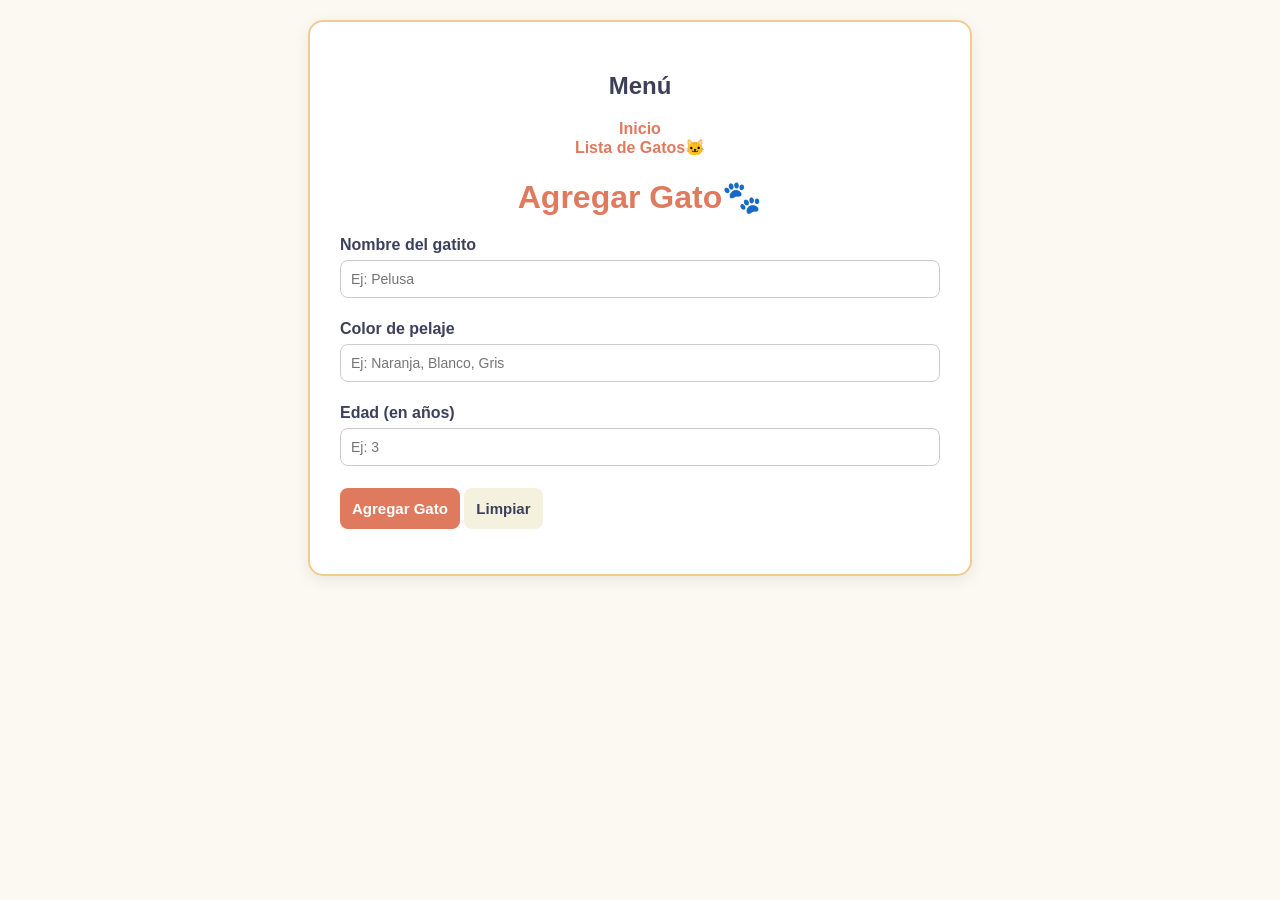
<file: form1/formulario-producto.html>
<!DOCTYPE html>
<html lang="es">

<head>
    <meta charset="UTF-8">
    <meta name="viewport" content="width=device-width, initial-scale=1.0">

    <title>Registro de Gatos🐾</title>
    <link rel="stylesheet" href="style.css">

</head>

<body>

    <div class="container">
        <div class="nav-links">
            <header>
                <h2>Menú</h2>
                <nav>
                    <a href="index.html">Inicio</a><br>
                    <a href="lista-producto.html">Lista de Gatos🐱</a>
                </nav>
            </header>
        </div>

        <h1>Agregar Gato🐾</h1>

        <form id="formGato">

            <!-- Nombre -->
            <div class="campo">
                <label for="nombre">Nombre del gatito</label>
                <input
                    type="text"
                    id="nombre"
                    name="nombre"
                    placeholder="Ej: Pelusa">
                <span id="errorNombre" class="error"></span>
            </div>

            <!-- Color -->
            <div class="campo">

                <label for="color">Color de pelaje</label>

                <input
                    type="text"
                    id="color"
                    name="color"
                    placeholder="Ej: Naranja, Blanco, Gris">

                <span id="errorColor" class="error"></span>

            </div>

            <!-- Edad -->
            <div class="campo">

                <label for="edad">Edad (en años)</label>

                <input
                    type="number"
                    id="edad"
                    name="edad"
                    placeholder="Ej: 3">

                <span id="errorEdad" class="error"></span>

            </div>

            <button type="submit">
                Agregar Gato
            </button>
            <button
                type="reset"
                class="btn-limpiar">
                Limpiar
            </button>

        </form>

        <div id="mensaje" class="exito"></div>

    </div>

    <script>

        const formulario =
            document.getElementById("formGato");

        formulario.addEventListener("submit", function(event) {

            // Evita que el formulario se envíe
            event.preventDefault();

            // Obtener valores
            const color =
                document.getElementById("color").value.trim();

            const nombre =
                document.getElementById("nombre").value.trim();

            const edad =
                document.getElementById("edad").value.trim();

            // Limpiar mensajes
            document.getElementById("errorColor").textContent = "";
            document.getElementById("errorNombre").textContent = "";
            document.getElementById("errorEdad").textContent = "";
            document.getElementById("mensaje").textContent = "";

            let valido = true;

            // Validar color
            if (color === "") {

                document.getElementById("errorColor")
                    .textContent = "Debe ingresar el color.";

                valido = false;
            }

            // Validar nombre
            if (nombre === "") {

                document.getElementById("errorNombre")
                    .textContent = "Debe ingresar el nombre.";

                valido = false;
            }

            // Validar edad
            if (edad === "") {

                document.getElementById("errorEdad")
                    .textContent = "Debe ingresar la edad.";

                valido = false;
            }

            // Resultado
            if (valido) {

                const gatos = JSON.parse(localStorage.getItem("gatos")) || [];

                const gato = {
                    color: color,
                    nombre: nombre,
                    edad: edad
                };

                gatos.push(gato);

                localStorage.setItem("gatos", JSON.stringify(gatos));

                document.getElementById("mensaje")
                    .textContent =
                    "Gato agregado correctamente.";

                formulario.reset();
            }

        });

    </script>

</body>

</html>
</file>
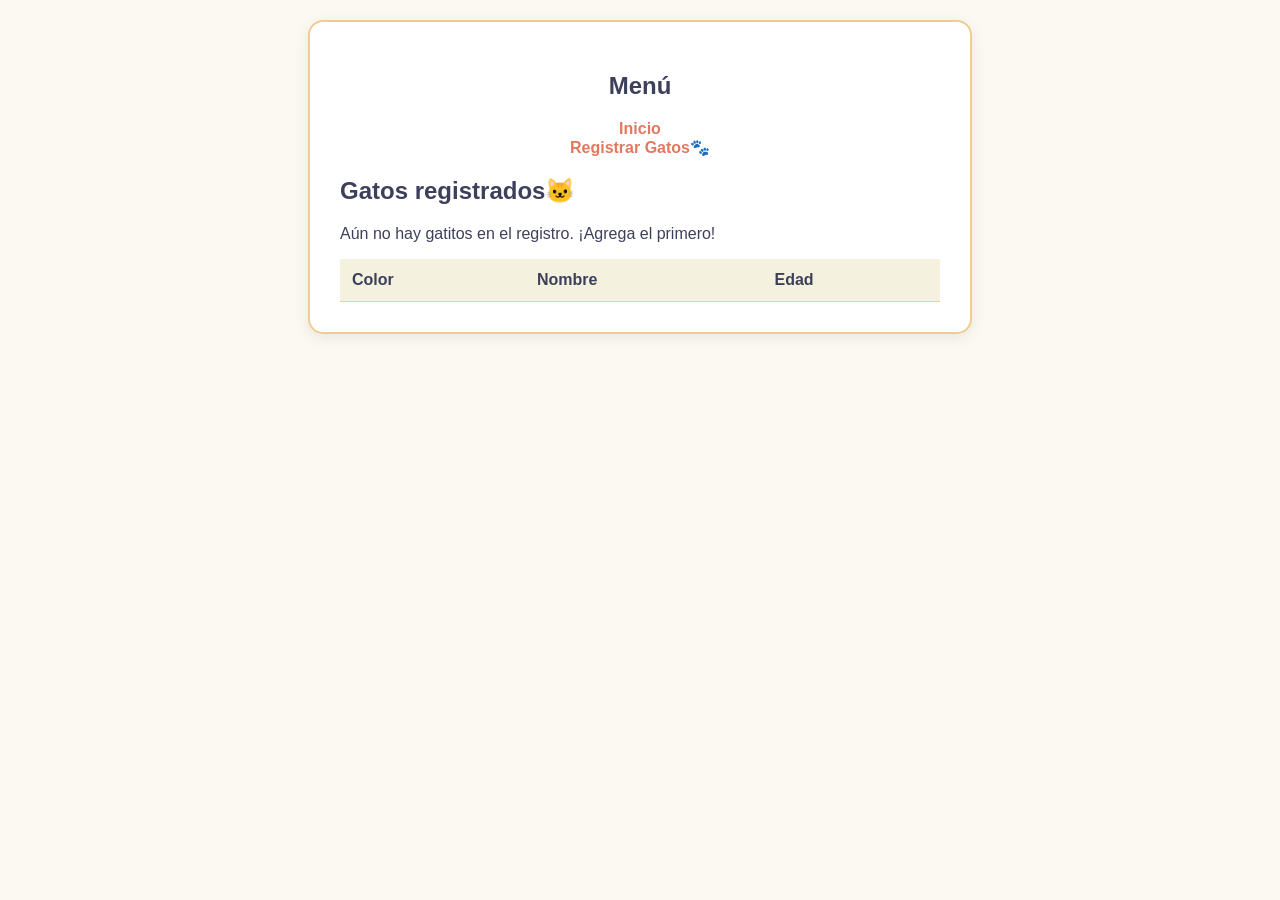
<file: form1/lista-producto.html>
<!DOCTYPE html>
<html lang="es">
<head>
    <meta charset="UTF-8">
    <meta name="viewport" content="width=device-width, initial-scale=1.0">
    <title>Lista de Gatos🐱</title>
    <link rel="stylesheet" href="style.css">
</head>
<body>

    <div class="container">
            <div class="nav-links">
                <header>
                    <h2>Menú</h2>
                    <nav>
                        <a href="index.html">Inicio</a><br>
                        <a href="formulario-producto.html">Registrar Gatos🐾</a>
                    </nav>
                </header>
            </div>
        <h2>Gatos registrados🐱</h2>
        <p id="mensajeVacio"></p>

        <table id="tablaGatos">
            <thead>
                <tr>
                    <th>Color</th>
                    <th>Nombre</th>
                    <th>Edad</th>
                </tr>
            </thead>
            <tbody id="cuerpoTabla">
            </tbody>
    </div>
    

    <script>
        const cuerpoTabla = document.getElementById("cuerpoTabla");
        const mensajeVacio = document.getElementById("mensajeVacio");

        const gatos = JSON.parse(localStorage.getItem("gatos")) || [];

        if (gatos.length === 0) {
            mensajeVacio.textContent = "Aún no hay gatitos en el registro. ¡Agrega el primero!";
        } else {
            gatos.forEach(gato => {
                const fila = document.createElement("tr");
                fila.innerHTML = `
                    <td>${gato.nombre}</td>
                    <td>${gato.color}</td>
                    <td>${gato.edad} ${gato.edad == 1 ? 'año' : 'años'}</td>
                `;
                cuerpoTabla.appendChild(fila);
            });
        }

    </script>
</body>
</html>
</file>
<file: form1/style.css>
:root {
    --bg-color: #fcf8f2;
    --card-bg: #ffffff;
    --primary-color: #e07a5f;
    --primary-hover: #d06043;
    --text-color: #3d405b;
    --accent-color: #f4f1de;
    --error-color: #e63946;
    --border-color: #f2cc8f;
}

body {
    font-family: 'Segoe UI', Tahoma, Geneva, Verdana, sans-serif;
    background-color: var(--bg-color);
    color: var(--text-color);
    margin: 0;
    padding: 20px;
    display: flex;
    justify-content: center;
}

.container {
    background-color: var(--card-bg);
    width: 100%;
    max-width: 600px;
    padding: 30px;
    border-radius: 15px;
    box-shadow: 0 4px 15px rgba(0, 0, 0, 0.08);
    border: 2px solid var(--border-color);
}

h1 {
    color: var(--primary-color);
    text-align: center;
    margin-bottom: 20px;
}

.campo {
    margin-bottom: 18px;
    display: flex;
    flex-direction: column;
}

label {
    font-weight: bold;
    margin-bottom: 6px;
}

input[type="text"],
input[type="number"],
select {
    padding: 10px;
    border: 1px solid #ccc;
    border-radius: 8px;
    font-size: 14px;
    outline: none;
    transition: border-color 0.3s;
}

input:focus, select:focus {
    border-color: var(--primary-color);
}

.error {
    color: var(--error-color);
    font-size: 12px;
    margin-top: 4px;
}

.exito {
    color: #2b9348;
    text-align: center;
    font-weight: bold;
    margin-top: 15px;
}

/* Botones */
.acciones {
    display: flex;
    gap: 10px;
    margin-top: 20px;
}

button {
    flex: 1;
    padding: 12px;
    border: none;
    border-radius: 8px;
    font-size: 15px;
    font-weight: bold;
    cursor: pointer;
    transition: 0.3s;
}

button[type="submit"] {
    background-color: var(--primary-color);
    color: white;
}

button[type="submit"]:hover {
    background-color: var(--primary-hover);
}

.btn-limpiar {
    background-color: var(--accent-color);
    color: var(--text-color);
}

.btn-limpiar:hover {
    background-color: #e0dcb8;
}

.nav-links {
    text-align: center;
    margin-bottom: 20px;
}

.nav-links a {
    color: var(--primary-color);
    text-decoration: none;
    font-weight: bold;
}

.nav-links a:hover {
    text-decoration: underline;
}

table {
    width: 100%;
    border-collapse: collapse;
    margin-top: 15px;
}

th, td {
    padding: 12px;
    text-align: left;
    border-bottom: 1px solid var(--border-color);
}

th {
    background-color: var(--accent-color);
    color: var(--text-color);
}

tr:hover {
    background-color: #faf5ed;
}

.container nav ul {
    list-style: none;
    padding: 0;
    margin-top: 20px;
    display: flex;
    flex-direction: column;
    gap: 12px;
}

.container nav ul li a {
    display: block;
    background-color: var(--accent-color);
    padding: 12px;
    border-radius: 8px;
    text-decoration: none;
    color: var(--primary-color);
    font-weight: bold;
    text-align: center;
    border: 1px solid var(--border-color);
    transition: background-color 0.3s;
}

.container nav ul li a:hover {
    background-color: #e0dcb8;
}

.img-container {
    text-align: center;
    margin-bottom: 20px;
}

.img-pagina {
    width: 100%;
    max-height: 270px;
    object-fit: cover;
    border-radius: 12px;
    border: 1px solid var(--border-color);
}
</file>
